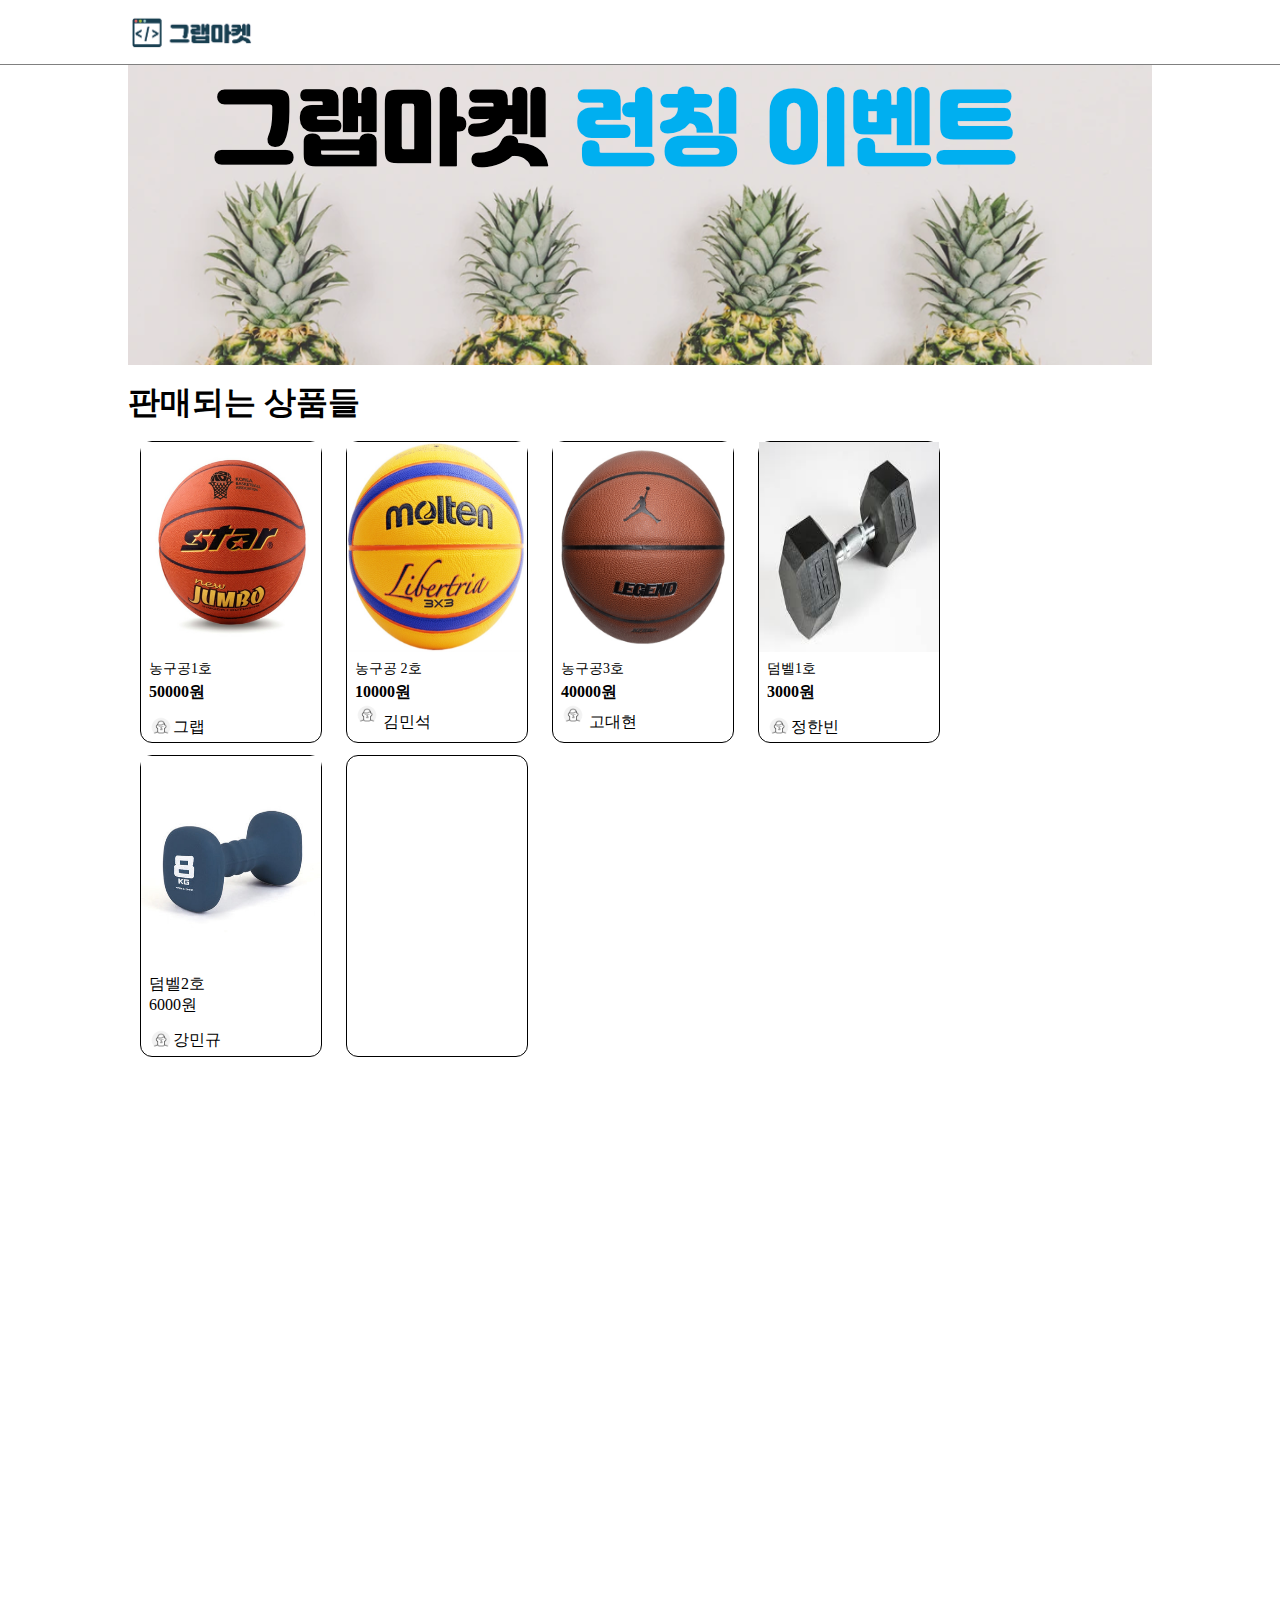
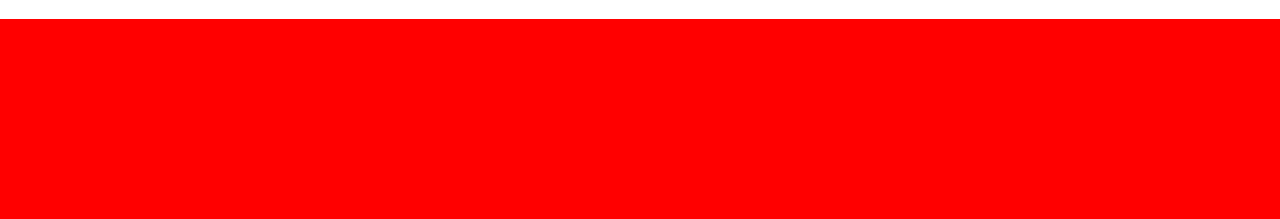
<file: grab-market/index.html>
<html>
    <head>
        <title>그랩마켓</title>
        <link href = "index.css" type = "text/css" rel = "stylesheet"/>
    </head>
    <body>
        <!-- ============헤더----------------------- -->
        <div id = "header">
            <div id = "header-area">
                <img src = "images/icons/logo.png"/>
            </div>
        </div>
        <!-- ============바디======================== -->
        <div id = "body">
            <div id = "banner">
                <img src = "images/banners/banner1.png">
            </div>
            <h1>판매되는 상품들</h1>
            <div id = "product-list">
                <div class = "product-card">
                    <div>
                        <img class = "product-img" src = "images/products/basketball1.jpeg"/>
                    </div>
                    <div class = "product-contents">
                        <span class = "product-name">농구공1호</span>
                        <span class = "product-price">50000원</span>
                        <div class = "product-seller">
                            <img class = "product-avatar" src = "images/icons/avatar.png"/>
                            <span>그랩</span>
                        </div>
                    </div>
                </div>
                <div class = "product-card">
                    <div>
                        <img class = "product-img" src = "images/products/basketball2.jpg"/>
                    </div>
                    <div class = "product-contents">
                        <span class = "product-name">농구공 2호</span>
                        <span class = "product-price">10000원</span>
                        <div class = "product.seller">
                            <img class = "product-avatar" src = "images/icons/avatar.png"/>
                            <span>김민석</span>
                        </div>
                    </div>
                </div>
                <div class = "product-card">
                    <div>
                        <img class = "product-img" src = "images/products/basketball3.jpg"/>
                    </div>
                    <div class = "product-contents">
                        <span class = "product-name">농구공3호</span>
                        <span class = "product-price">40000원</span>
                        <div class = "product.seller">
                            <img class = "product-avatar" src = "images/icons/avatar.png"/>
                            <span>고대현</span>
                        </div>
                    </div>
                </div>
                <div class = "product-card">
                    <div>
                        <img class = "product-img" src ="images/products/dumbell1.jpeg"/>
                    </div>
                    <div class = "product-contents">
                        <span class = "product-name">덤벨1호</span>
                        <span class = "product-price">3000원</span>
                        <div class = "product-seller">
                            <img class = "product-avatar" src = "images/icons/avatar.png"/>
                            <span>정한빈</span>
                        </div>
                    </div>
                </div>
                <div class = "product-card">
                    <div>
                        <img class ="product-img" src = "images/products/dumbell2.jpeg"/>
                    </div>
                    <div class = "product-contents">
                        <span>덤벨2호</span>
                        <span>6000원</span>
                        <div class = "product-seller">
                            <img class = "product-avatar" src = "images/icons/avatar.png"/>
                            <span>강민규</span>
                        </div>
                    </div>
                </div>
                <div class = "product-card"></div>
            </div>
        </div>
        <!-- ==============풋====================== -->
        <div id = "footer"></div>
    </body>
</html>
</file>
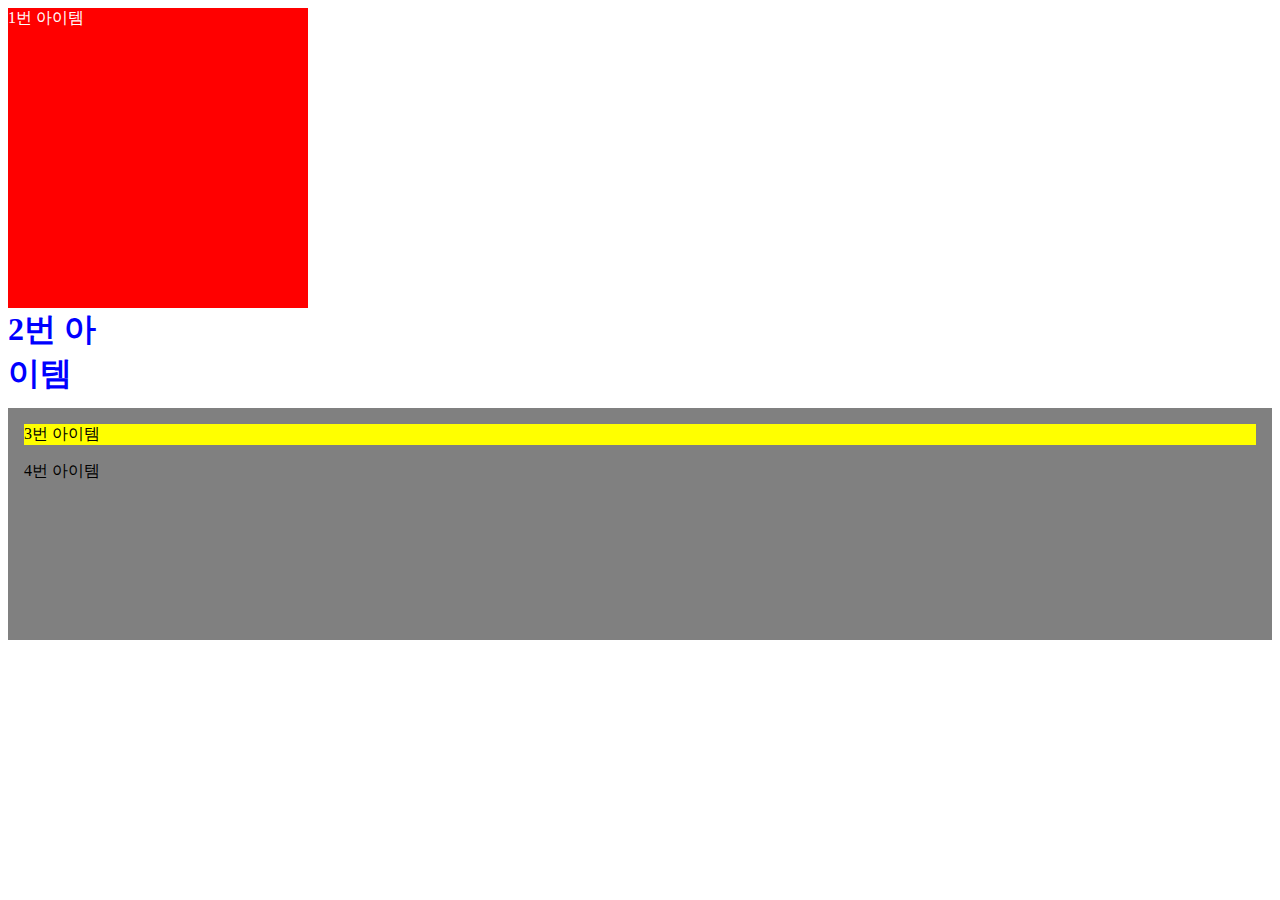
<file: html과css기본연습/learn-css attribute.html>
<html>
    <head>
        <style type = "text/css">
        #item1{ 
            width:300px;
            height:300px;
            background-color:red;
            color: white;
        }
        #item2{
            width:100px;
            height:100px;
            color:blue;
            font-size:32px;
            font-weight:bold;
        }
        #item-list{
            height:200px;
            background-color:gray;
            /* 패딩: 안쪽 테두리 */
            padding: 16px;
        }
        #item-list > #item3{
            margin-bottom: 16px;
            background-color : yellow;
        }
        #itme-list > #item4{
            margin-left:16px;
            background-color:green;
            /* 보더: 바깥쪽 테두리 */
            border: 10px dashed blue;
        }
        </style>
    </head>
    <body>
        <div id = "item1">1번 아이템</div>
        <div id = "item2">2번 아이템</div>
        <div id = "item-list">
            <div id = "item3">3번 아이템</div>
            <div id = "itme4">4번 아이템</div>
        </div>
    </body>
</html>
</file>
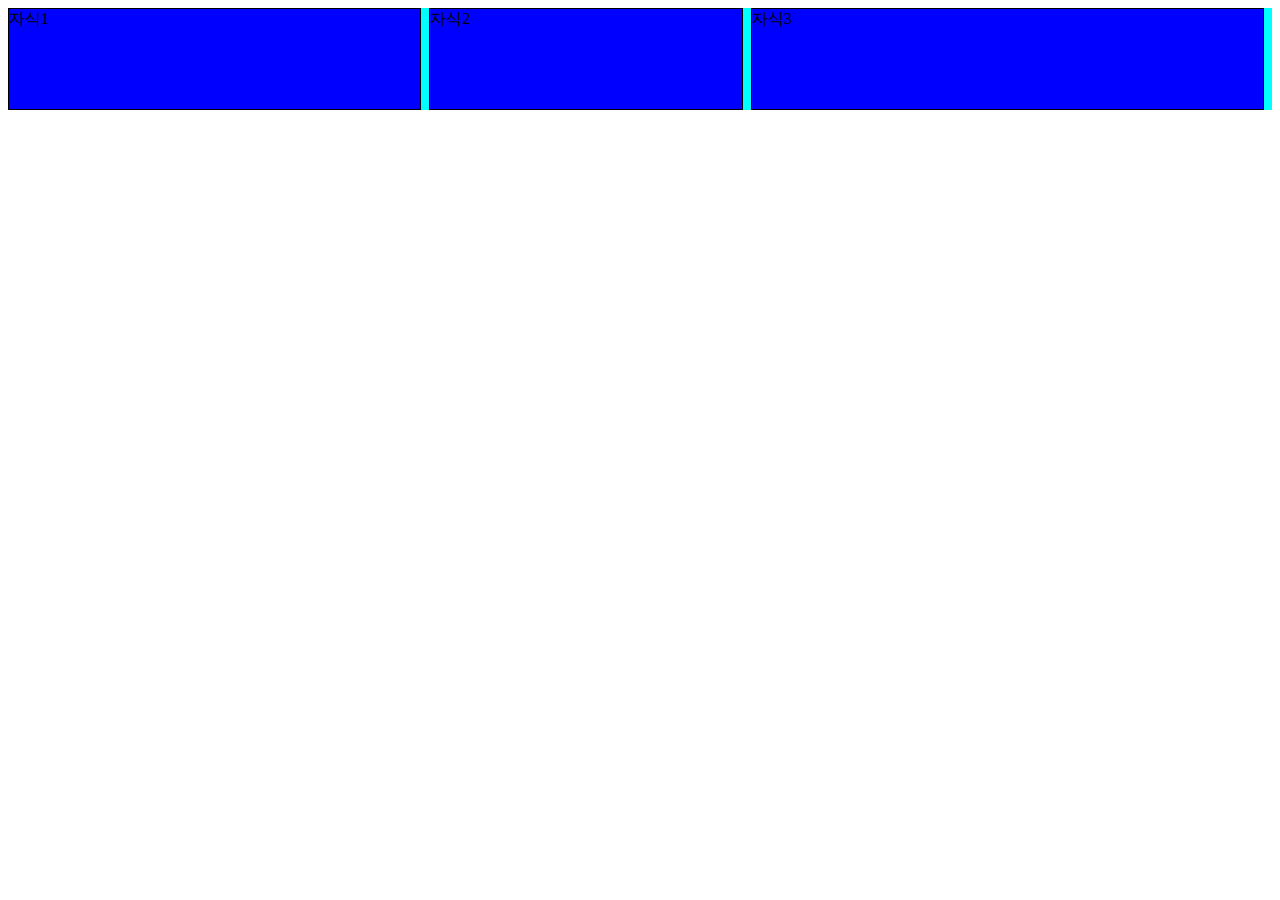
<file: html과css기본연습/learn-css flexbox2.html>
<html>
    <head>
        <style>
            .parent{
                display:flex;
                background-color:aqua;
            } 
            .child{
                width:100px;
                height:100px;
                background-color:blue;
                margin-right:8px;
                border:1px solid black;
            }
            #child1{
                /* flex: 증가너비(flex-grow), 감소너비(flex-shrink), 기본너비(flex-basis)(만약 해당값들이 생략되면 기본값 적용) */
                flex: 1 1 auto;
            }
            #child2{
                flex:1;

            }
            #child3{
                flex:1 1 200px;
            }
        </style>
    </head>
    <body>
        <div class = "parent">
            <div id = "child1" class = "child">자식1</div>
            <div id = "child2" class = "child">자식2</div>
            <div id = "child3" class = "child">자식3</div>
        </div>
    </body>
</html>
</file>
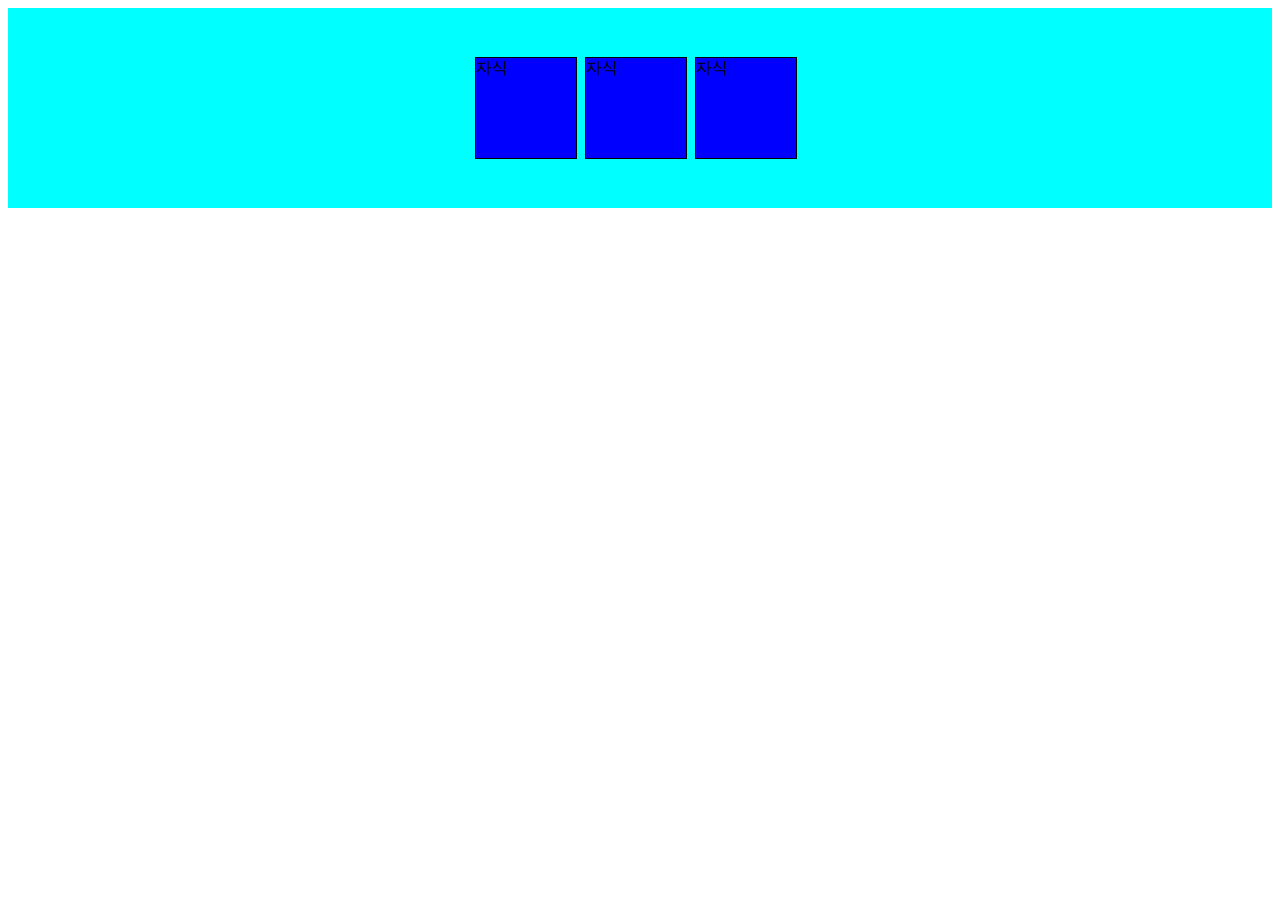
<file: html과css기본연습/learn-css-flexbox.html>
<html>
    <head>
        <style>
            .parent{
                /*flex로 부모 컨테이너를 설정하면 그 밑에 자식들을 정렬시킬수 있다 */
                display:flex; 
                /* "수평"적인 배치 결정 */
                justify-content: center;
                /* "수직"적인 배치 결정 */
                align-items:center;

                background-color: aqua;
                height:200px;
            }
            .child{
                width:100px;
                height:100px;
                background-color:blue;
                margin-right:8px;
                border: 1px solid black;
            }
        </style>
    </head>

    <body>
        <div class = "parent">
            <div class = "child">자식</div>
            <div class = "child">자식</div>
            <div class = "child">자식</div>
        </div>
    </body>
    
</html>
</file>
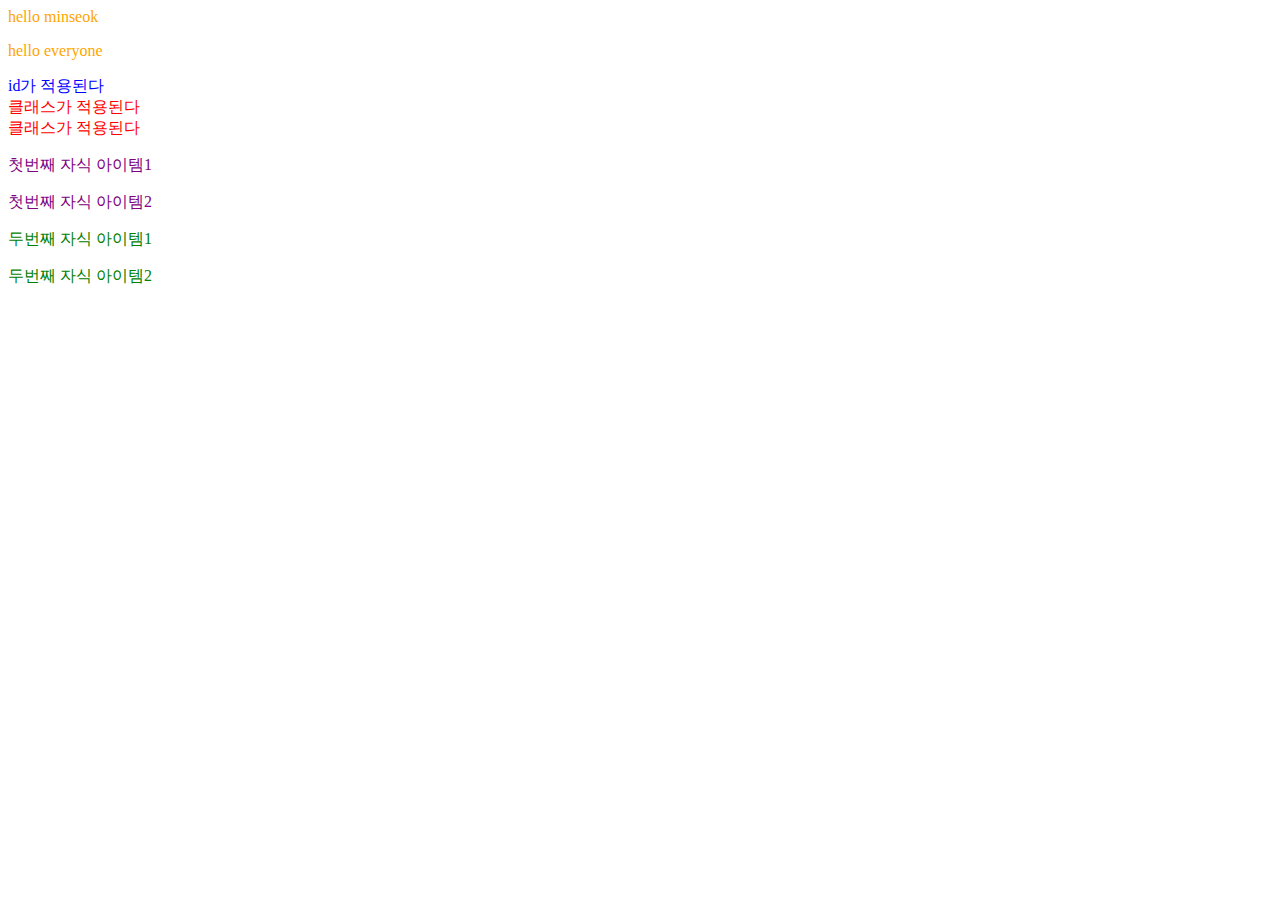
<file: html과css기본연습/learn-css.html>
<html>
    <head>
        <style type = "text/css">
        p{
            color:orange;
        }
        /* id: 대상지정해서 css로 대상을 꾸며줄수 있음 */
        #id-test{
            color:blue;
        } 
        /* class: 클래스 지정해서 css로 대상을 꾸며줄수 있음 */
        .class-test{
            color: red;
        }
        /* 하위 선택자(해당 카테고리 하위에 있는 것들 모두) */
        #item-list p{
            color:green;
        }
        /* 자식 선택자(해당 카테고리 바로 밑에 있는 것) */
        #item-list > p{
            color: purple;
        }

        </style>
    </head>
    <body>
        <p>hello minseok</p>
        <p>hello everyone</p>
        <div id = "id-test">id가 적용된다</div>
        <div class = "class-test">클래스가 적용된다</div>
        <div class = "class-test">클래스가 적용된다</div>
        
        <!-- 자식선택자(바로 직계)와 하위 선택자의 개념을 알자 -->
        <div id = "item-list">
            <p>첫번째 자식 아이템1</p>
            <p>첫번째 자식 아이템2</p>
            <div>
                <p>두번째 자식 아이템1</p>
                <p>두번째 자식 아이템2</p>
            </div>
        </div>
    </body>
</html>
</file>
<file: grab-market/index.css>
/* body태그에는 기본적으로 마진이 들어가있어서 미리 없애줘야 이쁨 */
*{
    margin:0;
    padding:0;
}
/* ====================================================== */
#header{
    height:64px;
    display:flex;
    justify-content:center;
    border-bottom: 1px solid gray;
}
#header-area{
    width:1024px;
    height:100%;
    /* header-area를 header의 가운데에 정렬시키기 위한 방법:
     margin:0 auto 써도된다. */
     display: flex;
     align-items:center;
}
#header-area > img{
    width: 128px;
    height:36px;
} 
/* ====================================================== */  
#body{
    height:170%;
    width:1024px;
    /* body를 가운데 정렬시키는방법(display: flex)말고도 */
    margin: 0 auto; 
    padding-bottom:24px;
}
#banner{
    height:300px;
    background-color:yellow;
}
#banner > img{
    width: 100%;
    height: 300px;
}
#body > h1{
    margin-top:16px;
}
#product-list{
    display:flex;
    /* wrap기능: 주어진 컨텐츠가 부모 컨텐츠의
    크기를 넘어설때 사이즈 넘기지 않고 알아서 맞춰줌 */
    flex-wrap: wrap;
    margin-top: 16px;
}
.product-card{
    width:180px;
    height:300px;
    margin-left:12px;
    margin-right:12px;
    margin-bottom: 12px;
    border:1px solid black;
    border-radius:12px;
}
.product-img{
    width:100%;
    height:210px;
}
.product-contents{
    /* 컨텐츠의 주내용은 span으로 구성하는데,
    span은 줄바꿈이 안되기 때문에
    줄바꿈 효과주려면 flex-direction: column
    으로 세로정렬해주는 식으로 꾸며줌 */
    display:flex;
    flex-direction: column;
    padding: 8px;
}
.product-name{
    font-size: 14px;
}
.product-price{
    font-size: 16px;
    font-weight: 600;
    margin-top:4px;
}
.product-seller{
    display:flex;
    align-items:center;
    margin-top:12px;
}
.product-avatar{
    width:24px;
}
/* ========================================================== */
#footer{
    height:200px;
    background-color:red;
}
</file>
